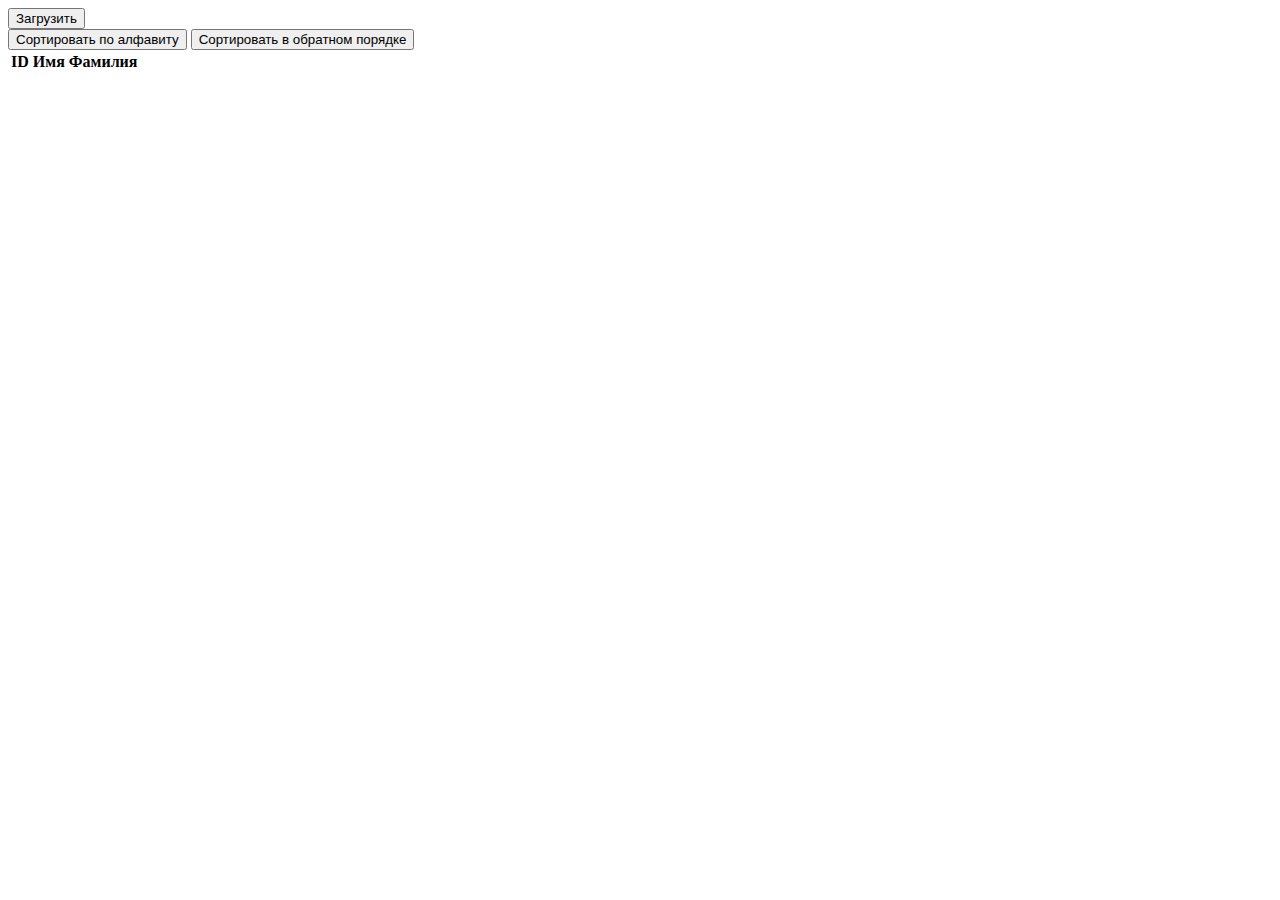
<file: page.html>
<script src='skr.js'></script> 
		<link rel='stylesheet' href='styles.css'> 
	</head>
	<body>
<button onclick='LoadFromSite()'>Загрузить</button><br>
	<body onload='LoadFromSite()'>
<button id = 'btn_direct'>Сортировать по алфавиту</button>
<button id = 'btn_reverse'>Сортировать в обратном порядке</button><br>
<table id='tbl_all'>
	<thead>
	<tr>
	<th>ID</th>
	<th>Имя</th>
	<th>Фамилия</th>
	<th></th>
	</tr>
	</thead>
	<tbody></tbody>
</table>
<div id='info'></div> 
	</body>
</file>
<file: styles.css>
}
th{
	background-color: green
}
img{
	width: 200px
}
</file>
